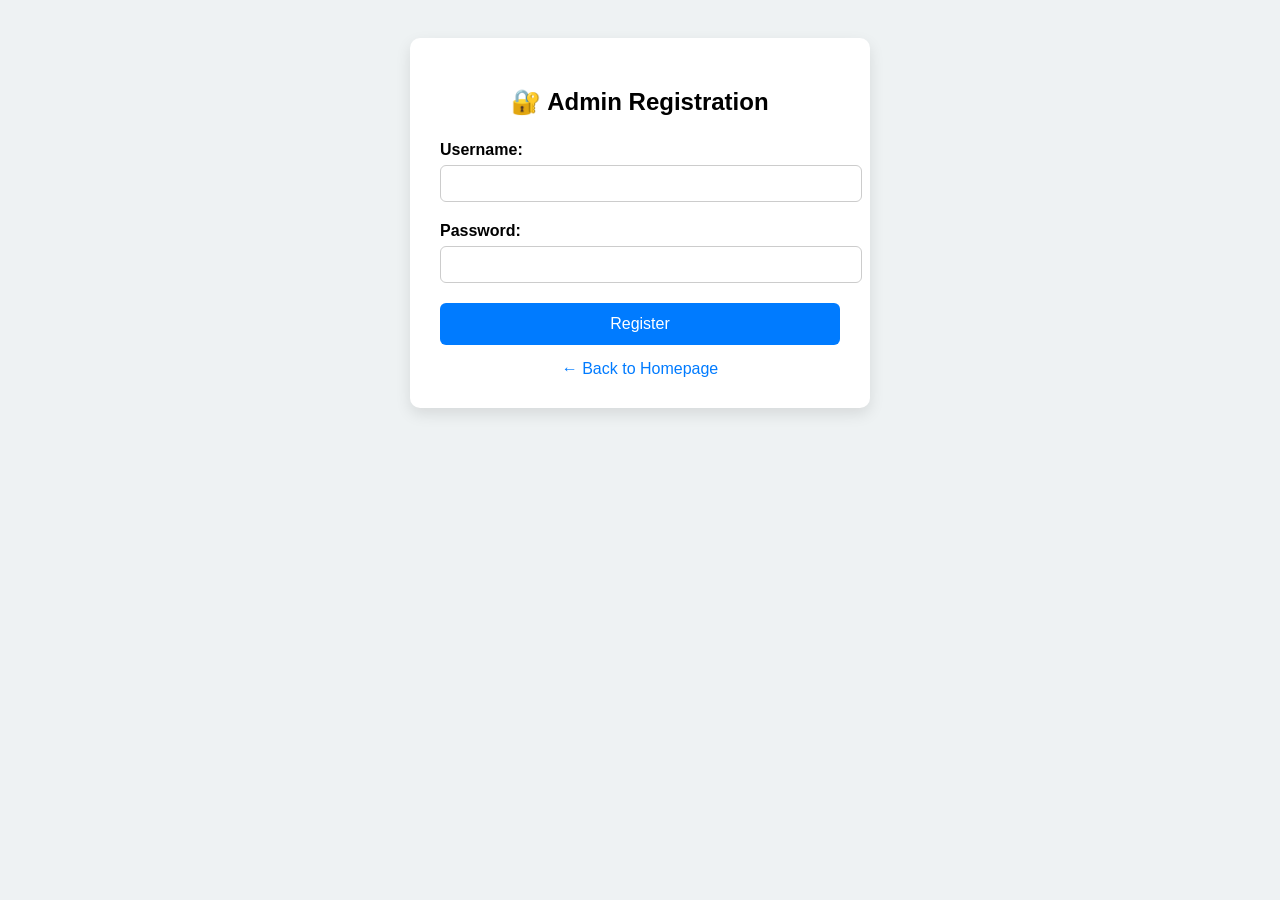
<file: Admin/admin_register.html>
<!DOCTYPE html>
<html>
<head>
    <title>Admin Registration</title>
    <style>
        body {
            font-family: Arial, sans-serif;
            background-color: #eef2f3;
            padding: 30px;
        }

        .container {
            max-width: 400px;
            margin: auto;
            background: white;
            padding: 30px;
            border-radius: 10px;
            box-shadow: 0 6px 15px rgba(0,0,0,0.1);
        }

        h2 {
            text-align: center;
            margin-bottom: 25px;
        }

        label {
            font-weight: bold;
        }

        input[type="text"],
        input[type="password"] {
            width: 100%;
            padding: 10px;
            margin-top: 6px;
            margin-bottom: 20px;
            border: 1px solid #ccc;
            border-radius: 6px;
        }

        input[type="submit"] {
            background-color: #007bff;
            color: white;
            width: 100%;
            padding: 12px;
            border: none;
            border-radius: 6px;
            font-size: 16px;
            cursor: pointer;
        }

        input[type="submit"]:hover {
            background-color: #0056b3;
        }

        .message {
            color: red;
            text-align: center;
            margin-bottom: 15px;
        }

        .back-link {
            display: block;
            text-align: center;
            margin-top: 15px;
            color: #007bff;
            text-decoration: none;
        }

        .back-link:hover {
            text-decoration: underline;
        }
    </style>
</head>
<body>
    <div class="container">
        <h2>🔐 Admin Registration</h2>

        <form method="POST" action="">
            <label>Username:</label>
            <input type="text" name="username" required>

            <label>Password:</label>
            <input type="password" name="password" required>

            <input type="submit" value="Register">
        </form>

        <a class="back-link" href="index.php">← Back to Homepage</a>
    </div>
</body>
</html>
</file>
